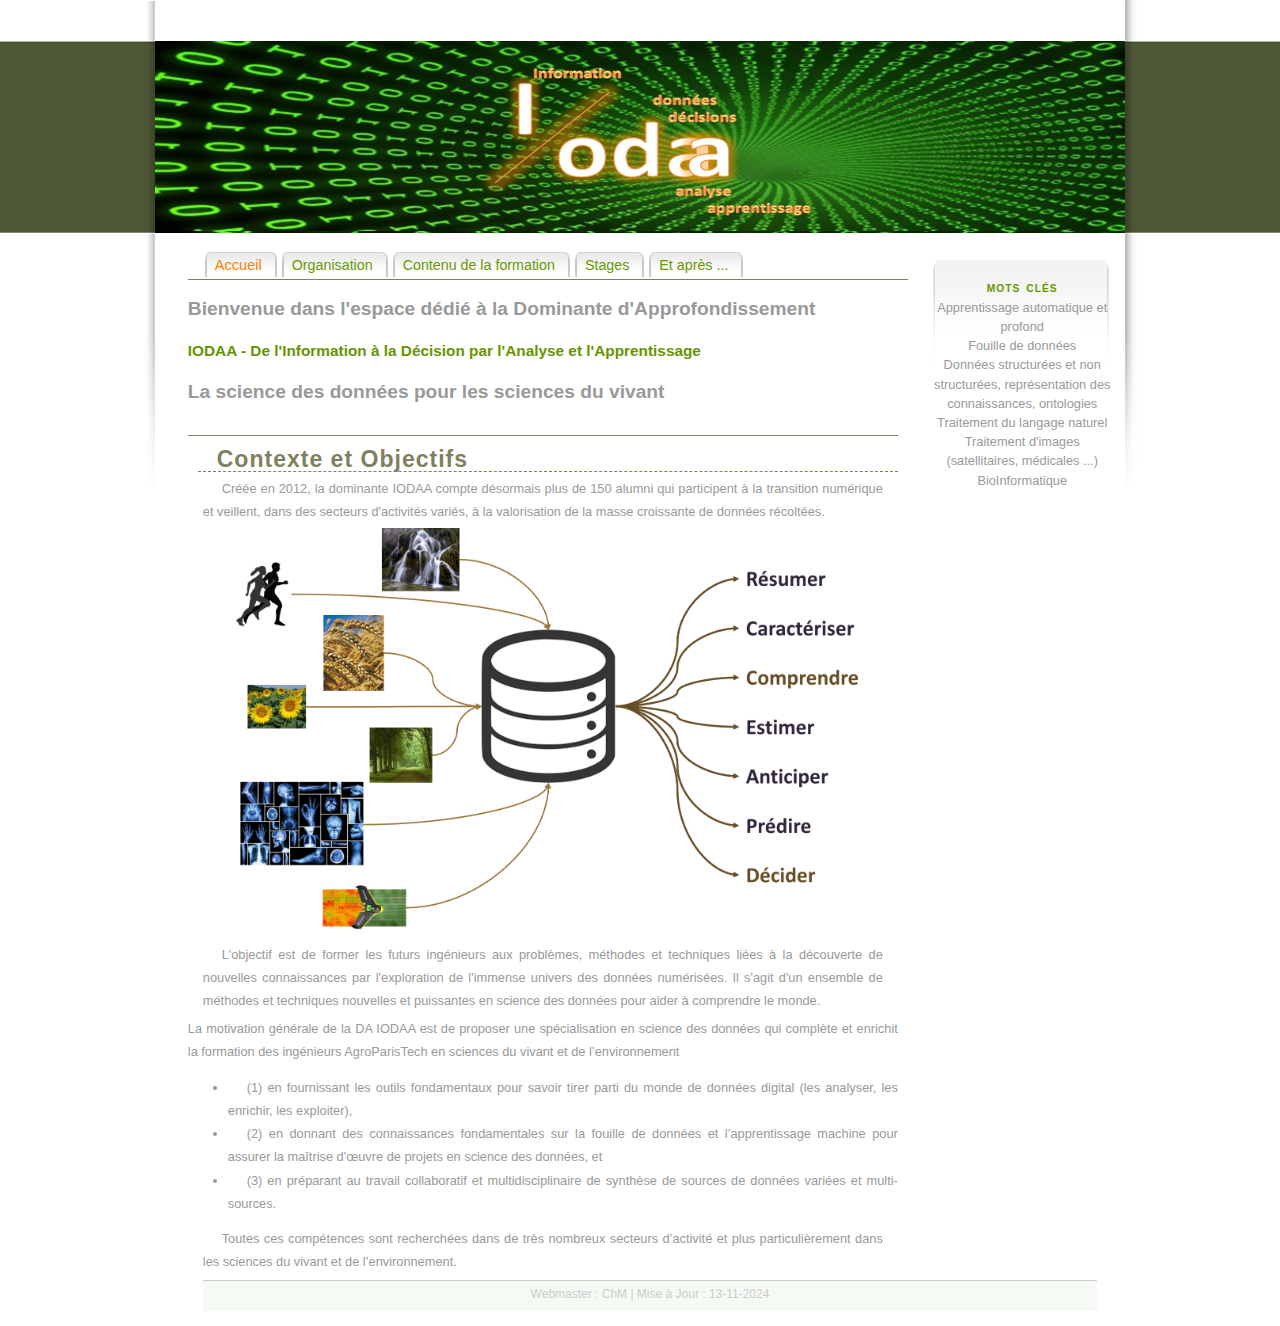
<file: index.html>
<!DOCTYPE html>
<html xmlns="http://www.w3.org/1999/xhtml">
<head>
<title>IODAA</title>
<meta http-equiv="content-type" content="text/html; charset=utf-8" />
<link rel="shortcut icon" href="./img/agro_ico.ico"/>
<link rel="fluid-icon" href="./img/agro_ico.ico"/>
<link rel="stylesheet" href="./css/stylesheet.css" type="text/css" />
</head>


<body>
	<div id="border">
		<div id="container"> 
		

			<!-- header backround image is in the style sheet-->
			<div id="header">&nbsp;</div>
				
			<!-- content -->
			<div id="content">
			
				<div class="splitleft">	
				
					<div id="bande_menu">
						<div id="topmenu">
							<ul>
								<li id="active">	
									<a href="./index.html"><span>Accueil</span></a>
								</li>
								
								<li><a href="./orga.html"><span>Organisation</span></a></li>
								<li><a href="./contenu.html"><span>Contenu de la formation</span></a></li>
								<li><a href="./stages.html"><span>Stages</span></a></li>
								<li><a href="./apres.html"><span>Et après ...</span></a></li>
							</ul>
						</div>
					</div>


					
					<h2>Bienvenue dans l'espace dédié à la Dominante d'Approfondissement</h2>
					<h1>IODAA - De l'Information à la Décision par l'Analyse et l'Apprentissage</h1>
					<h2>La science des données pour les sciences du vivant</h2>	
					
				

					<div class="idea">
						<h1>Contexte et Objectifs</h1>
						
						<p>
							Créée en 2012, la dominante IODAA compte désormais plus de 150 alumni qui participent 
							à la transition numérique et veillent, dans des secteurs d'activités variés, à 
							la valorisation de la masse croissante de données récoltées.
						</p>
						<center><img src="./img/schema_buts.png" alt="schema_buts" width=90% height=10% title="Dans quels buts exploiter les données ..." ></center>
						
						<p>
							L'objectif est de former les futurs ingénieurs aux problèmes, 
							méthodes et techniques liées à la découverte de nouvelles connaissances par 
							l'exploration de l'immense univers des données numérisées. 
							Il s'agit d'un ensemble de méthodes et techniques nouvelles 
							et puissantes en science des données pour aider à comprendre le monde.
						</p>

							La motivation générale de la DA IODAA est de proposer une 
							spécialisation en science des données qui complète et 
							enrichit la formation des ingénieurs AgroParisTech en 
							sciences du vivant et de l’environnement
							<ul>
								<li>(1) en fournissant les outils fondamentaux pour savoir tirer parti du monde de données digital (les analyser, les enrichir, les exploiter),</li>
								<li>(2) en donnant des connaissances fondamentales sur la fouille de données et l’apprentissage machine pour assurer la maîtrise d'œuvre de projets en science des données, et</li>
								<li>(3) en préparant au travail collaboratif et multidisciplinaire de synthèse de sources de données variées et multi-sources.</li>
							</ul>
							<p>
							Toutes ces compétences sont recherchées dans de très nombreux secteurs 
							d’activité et plus particulièrement dans les sciences du vivant et de 
							l’environnement.
							</p>
						
						
						
					</div>
				</div>
				
				
				<!--			
				<div id="introduction"><br />
					<h3>Menu Accueil</h3>
					<ul>
						<li><a href="contexte.php">Contexte</a></li>
						<li>Compétences visées</li>
						<li>Métiers visés</li> 
						<li>Admission</li>
						<li><a href="contact.php"><span>Contacts</span></a></li>
					</ul>
				</div>
				-->
				
				<div id="introduction"><br />				
					<h3>Mots clés</h3>
					<ul>
						<li>Apprentissage automatique et profond</li>
						<li>Fouille de données</li>
						<li>Données structurées et non structurées, représentation des connaissances, ontologies </li>
						<li>Traitement du langage naturel</li> 
						<li>Traitement d'images (satellitaires, médicales ...)</li>
						<li>BioInformatique</li>
					</ul>
				</div>
									
				<!-- footer -->
				<div id="footer">
					<span class="style5">Webmaster : ChM | Mise à Jour : 13-11-2024</span><br /><br />	
				</div>
			</div>
		</div>
	</div>
</body>
</html>
</file>
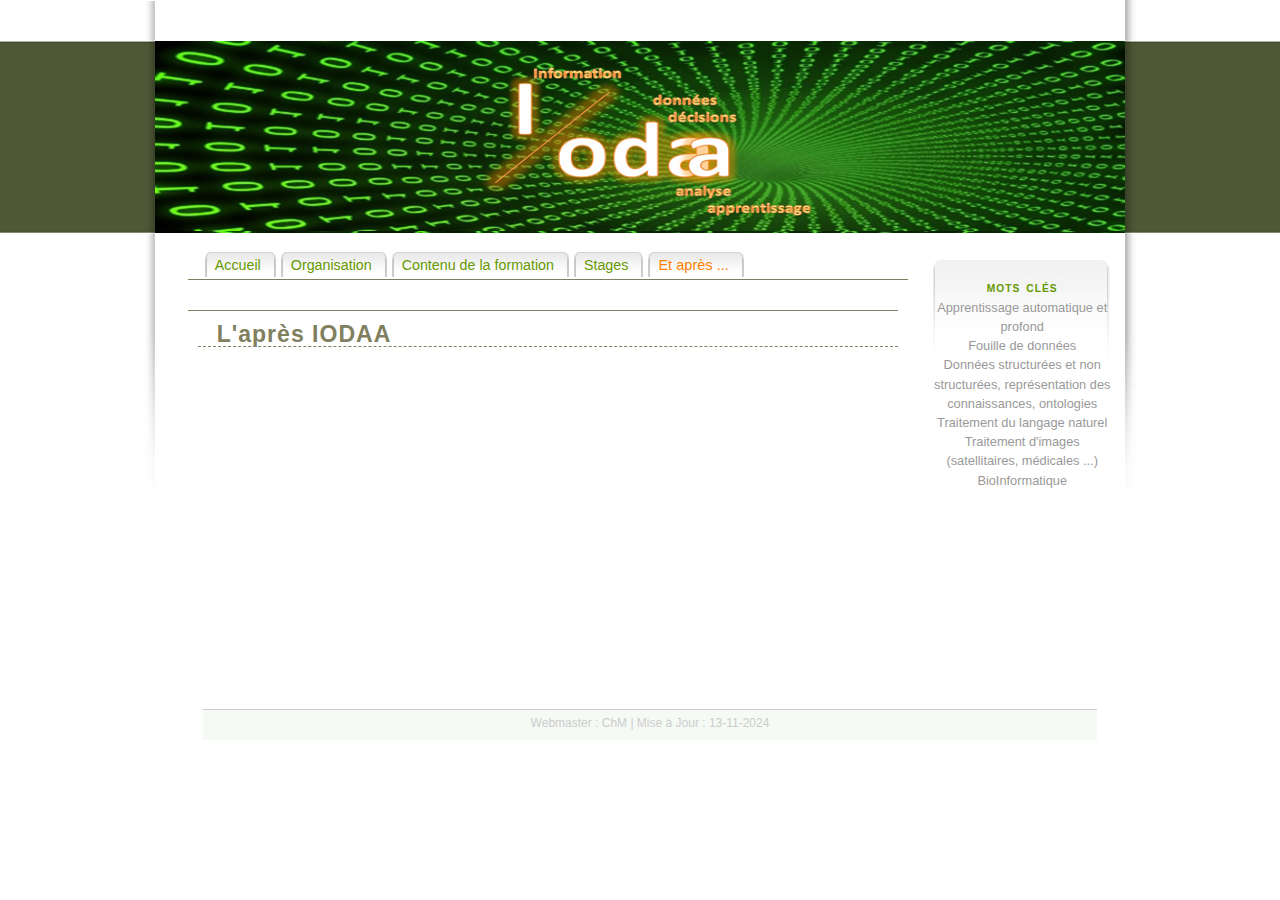
<file: apres.html>
<!DOCTYPE html>
<html xmlns="http://www.w3.org/1999/xhtml">
<head>
<title>IODAA</title>
<meta http-equiv="content-type" content="text/html; charset=utf-8" />
<link rel="shortcut icon" href="./img/agro_ico.ico"/>
<link rel="fluid-icon" href="./img/agro_ico.ico"/>
<link rel="stylesheet" href="./css/stylesheet.css" type="text/css" />
</head>


<body>
	<div id="border">
		<div id="container"> 
		

			<!-- header backround image is in the style sheet-->
			<div id="header">&nbsp;</div>
				
			<!-- content -->
			<div id="content">
			
				<div class="splitleft">	
				
					<div id="bande_menu">
						<div id="topmenu">
							<ul>
								<li><a href="./index.html"><span>Accueil</span></a></li>
								<li><a href="./orga.html"><span>Organisation</span></a></li>
								<li><a href="./contenu.html"><span>Contenu de la formation</span></a></li>
								<li><a href="./stages.html"><span>Stages</span></a></li>
								<li id="active"><a href="./apres.html"><span>Et après ...</span></a></li>
							</ul>
						</div>
					</div>

					<div class="idea">
						<h1>L'après IODAA</h1>

					</div>
				
				</div>
				
				
				<!--			
				<div id="introduction"><br />
					<h3>Menu Accueil</h3>
					<ul>
						<li><a href="contexte.php">Contexte</a></li>
						<li>Compétences visées</li>
						<li>Métiers visés</li> 
						<li>Admission</li>
						<li><a href="contact.php"><span>Contacts</span></a></li>
					</ul>
				</div>
				-->
				
				<div id="introduction"><br />				
					<h3>Mots clés</h3>
					<ul>
						<li>Apprentissage automatique et profond</li>
						<li>Fouille de données</li>
						<li>Données structurées et non structurées, représentation des connaissances, ontologies </li>
						<li>Traitement du langage naturel</li> 
						<li>Traitement d'images (satellitaires, médicales ...)</li>
						<li>BioInformatique</li>
					</ul>
				</div>
									
				<!-- footer -->
				<div id="footer">
					<span class="style5">Webmaster : ChM | Mise à Jour : 13-11-2024</span><br /><br />	
				</div>
			</div>
		</div>
	</div>
</body>
</html>
</file>
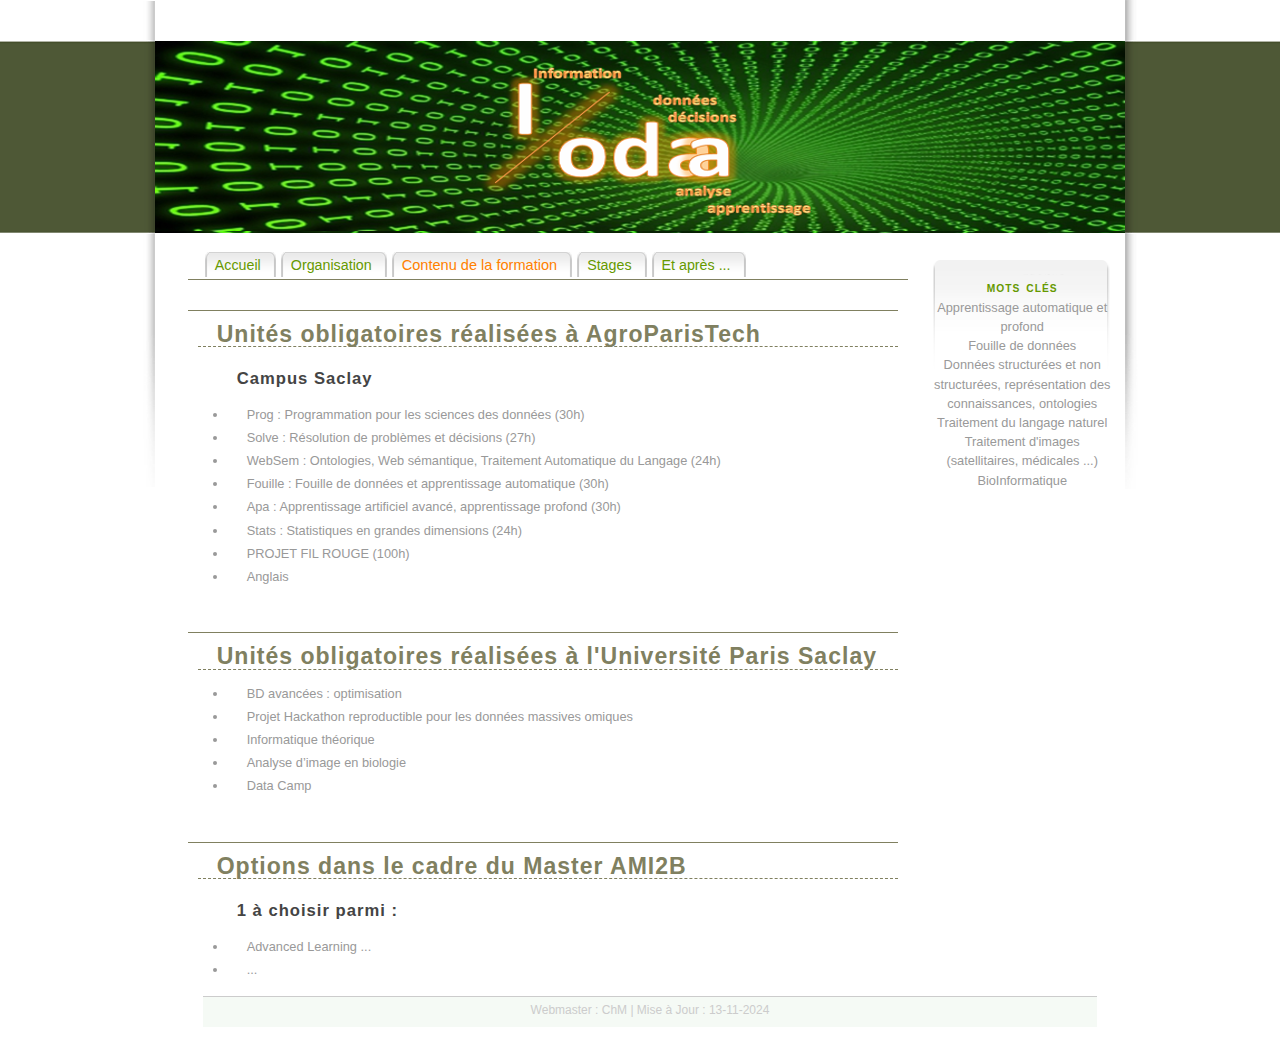
<file: contenu.html>
<!DOCTYPE html>
<html xmlns="http://www.w3.org/1999/xhtml">
<head>
<title>IODAA</title>
<meta http-equiv="content-type" content="text/html; charset=utf-8" />
<link rel="shortcut icon" href="./img/agro_ico.ico"/>
<link rel="fluid-icon" href="./img/agro_ico.ico"/>
<link rel="stylesheet" href="./css/stylesheet.css" type="text/css" />
</head>


<body>
	<div id="border">
		<div id="container"> 
		

			<!-- header backround image is in the style sheet-->
			<div id="header">&nbsp;</div>
				
			<!-- content -->
			<div id="content">
			
				<div class="splitleft">	
				
					<div id="bande_menu">
						<div id="topmenu">
							<ul>
								<li><a href="./index.html"><span>Accueil</span></a></li>
								<li><a href="./orga.html"><span>Organisation</span></a></li>
								<li id="active"><a href="./contenu.html"><span>Contenu de la formation</span></a></li>
								<li><a href="./stages.html"><span>Stages</span></a></li>
								<li><a href="./apres.html"><span>Et après ...</span></a></li>
							</ul>
						</div>
					</div>

					<div class="idea">
						<h1>Unités obligatoires réalisées à AgroParisTech</h1>
						<h2>Campus Saclay</h2>
						<ul>
							<li>Prog : Programmation pour les sciences des données (30h)</li>
							<li>Solve : Résolution de problèmes et décisions (27h)</li>
							<li>WebSem : Ontologies, Web sémantique, Traitement Automatique du Langage (24h)</li>
							<li>Fouille : Fouille de données et apprentissage automatique (30h)</li>
							<li>Apa : Apprentissage artificiel avancé, apprentissage profond (30h)</li>
							<li>Stats : Statistiques en grandes dimensions (24h)</li>
							<li>PROJET FIL ROUGE (100h)</li>
							<li>Anglais</li>
						</ul>
					</div>
					<div class="idea">
						<h1>Unités obligatoires réalisées à l'Université Paris Saclay</h1>
						<ul>
							<li>BD avancées : optimisation</li>
							<li>Projet Hackathon reproductible pour les données massives omiques</li>
							<li>Informatique théorique</li>
							<li>Analyse d’image en biologie</li>
							<li>Data Camp</li>
						</ul>
					</div>
					<div class="idea">
						<h1>Options dans le cadre du Master AMI2B </h1>
						<h2>1 à choisir parmi :</h2>
						<ul>
							<li>Advanced Learning ...</li>
							<li>...</li>
						</ul>
					</div>					
				</div>
				
				
				<!--			
				<div id="introduction"><br />
					<h3>Menu Accueil</h3>
					<ul>
						<li><a href="contexte.php">Contexte</a></li>
						<li>Compétences visées</li>
						<li>Métiers visés</li> 
						<li>Admission</li>
						<li><a href="contact.php"><span>Contacts</span></a></li>
					</ul>
				</div>
				-->
				
				<div id="introduction"><br />				
					<h3>Mots clés</h3>
					<ul>
						<li>Apprentissage automatique et profond</li>
						<li>Fouille de données</li>
						<li>Données structurées et non structurées, représentation des connaissances, ontologies </li>
						<li>Traitement du langage naturel</li> 
						<li>Traitement d'images (satellitaires, médicales ...)</li>
						<li>BioInformatique</li>
					</ul>
				</div>
									
				<!-- footer -->
				<div id="footer">
					<span class="style5">Webmaster : ChM | Mise à Jour : 13-11-2024</span><br /><br />	
				</div>
			</div>
		</div>
	</div>
</body>
</html>
</file>
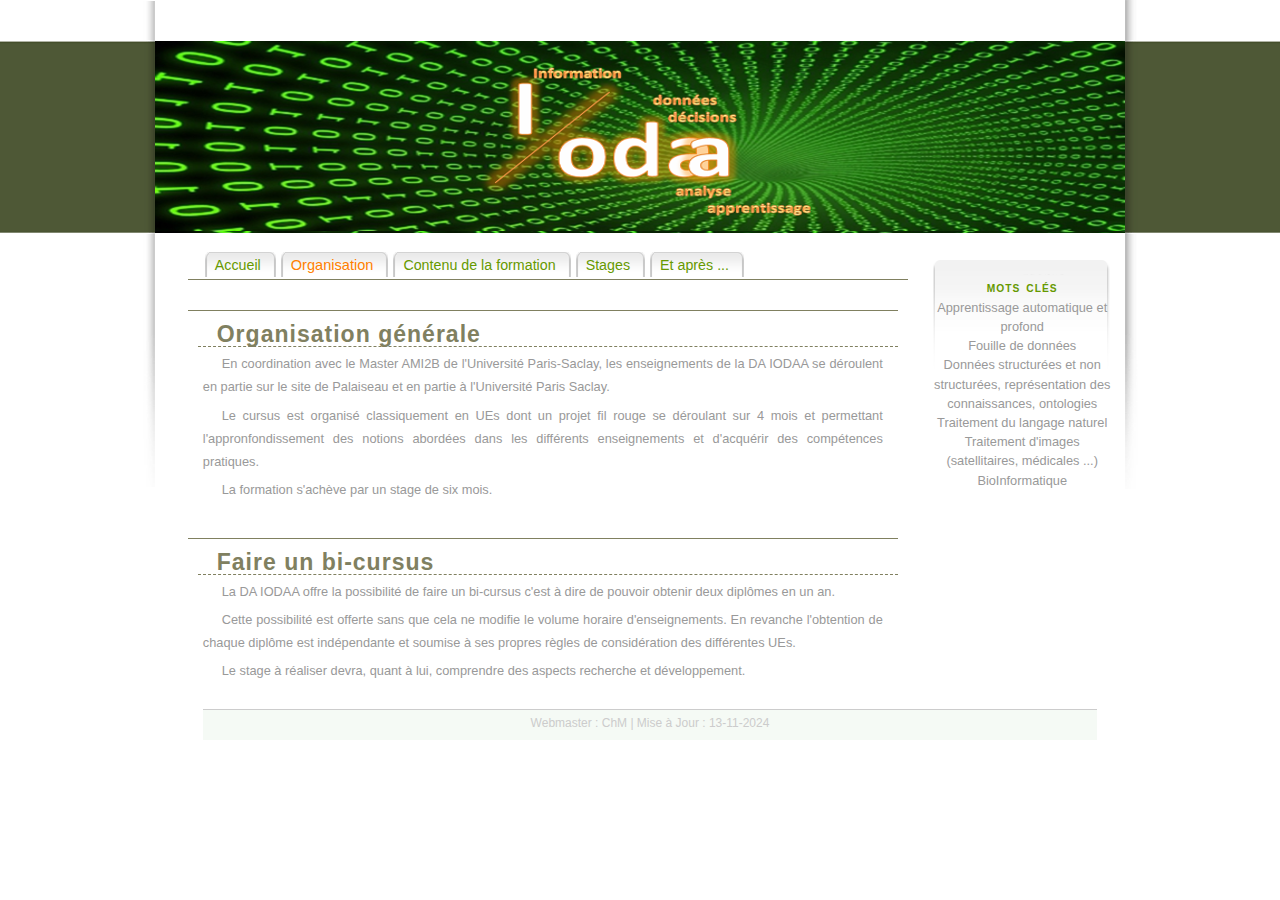
<file: orga.html>
<!DOCTYPE html>
<html xmlns="http://www.w3.org/1999/xhtml">
<head>
<title>IODAA</title>
<meta http-equiv="content-type" content="text/html; charset=utf-8" />
<link rel="fluid-icon" href="./img/agro_ico.ico"/>
<link rel="shortcut icon" href="./img/agro_ico.ico"/>
<link rel="stylesheet" href="./css/stylesheet.css" type="text/css" />
</head>


<body>
	<div id="border">
		<div id="container"> 
		

			<!-- header backround image is in the style sheet-->
			<div id="header">&nbsp;</div>
				
			<!-- content -->
			<div id="content">
			
				<div class="splitleft">	
				
					<div id="bande_menu">
						<div id="topmenu">
							<ul>
								<li><a href="./index.html"><span>Accueil</span></a></li>
								<li id="active"><a href="./orga.html"><span>Organisation</span></a></li>
								<li><a href="./contenu.html"><span>Contenu de la formation</span></a></li>
								<li><a href="./stages.html"><span>Stages</span></a></li>
								<li><a href="./apres.html"><span>Et après ...</span></a></li>
							</ul>
						</div>
					</div>

					
					<div class="idea">
						<h1>Organisation générale</h1>
						<p>En coordination avec le Master AMI2B de l'Université Paris-Saclay, les enseignements de la DA IODAA se déroulent en partie 
								sur le site de Palaiseau et en partie à l'Université Paris Saclay.</p>
						<p>Le cursus est organisé classiquement en UEs dont un projet fil rouge se déroulant sur 4 mois et 
								permettant l'appronfondissement des notions abordées dans les différents enseignements et d'acquérir des compétences pratiques. </p>
						<p>La formation s'achève par un stage de six mois.</p>
					</div>
					
					<div class="idea">
						<h1>Faire un bi-cursus</h1>
						<p>La DA IODAA offre la possibilité de faire un bi-cursus c'est à dire de pouvoir obtenir deux diplômes en un an.</p>
						<p>Cette possibilité est offerte sans que cela ne modifie le volume horaire d'enseignements. En revanche l'obtention 
							de chaque diplôme est indépendante et soumise à ses propres règles de considération des différentes UEs. </p>
						<p>Le stage à réaliser devra, quant à lui, comprendre des aspects recherche et développement.</p>
					</div>
				</div>

				<div id="introduction"><br />				
					<h3>Mots clés</h3>
					<ul>
						<li>Apprentissage automatique et profond</li>
						<li>Fouille de données</li>
						<li>Données structurées et non structurées, représentation des connaissances, ontologies </li>
						<li>Traitement du langage naturel</li> 
						<li>Traitement d'images (satellitaires, médicales ...)</li>
						<li>BioInformatique</li>
					</ul>
				</div>
									
				<!-- footer -->
				<div id="footer">
					<span class="style5">Webmaster : ChM | Mise à Jour : 13-11-2024</span><br /><br />	
				</div>
			</div>
		</div>
	</div>
</body>
</html>
</file>
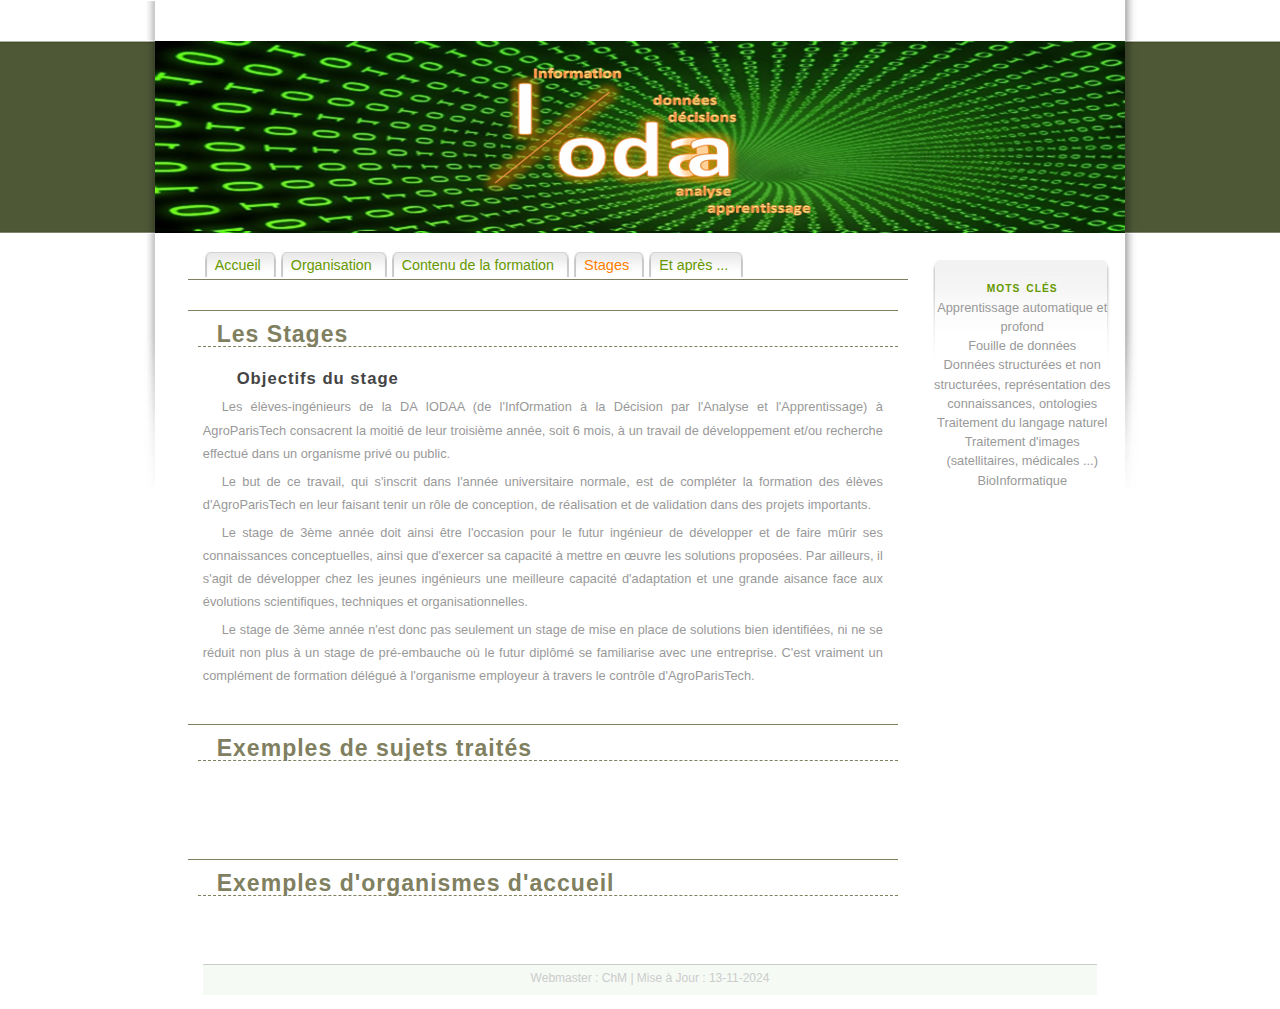
<file: stages.html>
<!DOCTYPE html>
<html xmlns="http://www.w3.org/1999/xhtml">
<head>
<title>IODAA</title>
<meta http-equiv="content-type" content="text/html; charset=utf-8" />
<link rel="shortcut icon" href="./img/agro_ico.ico"/>
<link rel="fluid-icon" href="./img/agro_ico.ico"/>
<link rel="stylesheet" href="./css/stylesheet.css" type="text/css" />
</head>


<body>
	<div id="border">
		<div id="container"> 
		

			<!-- header backround image is in the style sheet-->
			<div id="header">&nbsp;</div>
				
			<!-- content -->
			<div id="content">
			
				<div class="splitleft">	
				
					<div id="bande_menu">
						<div id="topmenu">
							<ul>
								<li><a href="./index.html"><span>Accueil</span></a></li>
								<li><a href="./orga.html"><span>Organisation</span></a></li>
								<li><a href="./contenu.html"><span>Contenu de la formation</span></a></li>
								<li id="active"><a href="./stages.html"><span>Stages</span></a></li>
								<li><a href="./apres.html"><span>Et après ...</span></a></li>
							</ul>
						</div>
					</div>

					<div class="idea">
						<h1>Les Stages</h1>
						<h2>Objectifs du stage</h2>
						<p>Les élèves-ingénieurs de la DA IODAA (de l'InfOrmation à la Décision par l'Analyse et 
						l'Apprentissage) à AgroParisTech consacrent la moitié de leur troisième année, 
						soit 6 mois, à un travail de développement et/ou recherche effectué dans un 
						organisme privé ou public.</p> 
						<p>Le but de ce travail, qui s'inscrit dans l'année universitaire normale, est de compléter 
						la formation des élèves d'AgroParisTech en leur faisant tenir un rôle de conception, 
						de réalisation et de validation dans des projets importants.</p>
						<p>Le stage de 3ème année doit ainsi être l'occasion pour le futur ingénieur de 
						développer et de faire mûrir ses connaissances conceptuelles, 
						ainsi que d'exercer sa capacité à mettre en œuvre les solutions proposées. 
						Par ailleurs, il s'agit de développer chez les jeunes ingénieurs une meilleure 
						capacité d'adaptation et une grande aisance face aux évolutions scientifiques, 
						techniques et organisationnelles.</p>

						<p>Le stage de 3ème année n'est donc pas seulement un stage de mise en place de 
						solutions bien identifiées, ni ne se réduit non plus à un stage de pré-embauche où 
						le futur diplômé se familiarise avec une entreprise. C'est vraiment un complément de 
						formation délégué à l'organisme employeur à travers le contrôle d'AgroParisTech.</p>
					</div>
					<div class="idea">
						<h1>Exemples de sujets traités</h1>
					</div>
					<div class="idea">
						<h1>Exemples d'organismes d'accueil</h1>
					</div>

				
				</div>
				
				
				<!--			
				<div id="introduction"><br />
					<h3>Menu Accueil</h3>
					<ul>
						<li><a href="contexte.php">Contexte</a></li>
						<li>Compétences visées</li>
						<li>Métiers visés</li> 
						<li>Admission</li>
						<li><a href="contact.php"><span>Contacts</span></a></li>
					</ul>
				</div>
				-->
				
				<div id="introduction"><br />				
					<h3>Mots clés</h3>
					<ul>
						<li>Apprentissage automatique et profond</li>
						<li>Fouille de données</li>
						<li>Données structurées et non structurées, représentation des connaissances, ontologies </li>
						<li>Traitement du langage naturel</li> 
						<li>Traitement d'images (satellitaires, médicales ...)</li>
						<li>BioInformatique</li>
					</ul>
				</div>
									
				<!-- footer -->
				<div id="footer">
					<span class="style5">Webmaster : ChM | Mise à Jour : 13-11-2024</span><br /><br />	
				</div>
			</div>
		</div>
	</div>
</body>
</html>
</file>
<file: css/stylesheet.css>
body
{
	font-family: trebuchet ms, verdana, arial, tahoma;
	font-size: 80%; 
	color: #999999;
	background-color: #ffffff;
	line-height: 200%;
	margin-top: 0px;
	background: #ffffff url('../img/bg.gif') top center repeat-x;
}

#border
{
	border: 0px ;
	width: 1000px;
	background-color: #FFFFFF;
	background:url(../img/border_img.png) no-repeat;
	margin: 0 auto;
}

#container 
{
	margin: 0 auto;
	width: 970px;
	background-color: #ffffff;
	border: 0px solid #669900;
}



#header
{
	height: 192px;
	width: 970px;
	border-top: 41px solid #ffffff;
	background-image:url(../img/iodaa_header.png);
}

#content
{
	padding: 0.5em 1em;
	margin-left: 20px;
	max-width: 960px;
	background-color: #FFFFFF;
	
}

#content .idea {
	padding:2px 0;
	margin-top: 30px;
	text-align:justify;
	text-indent:0.5cm;
	line-height:1.8em;
	/*background: url(../img/ideabg.jpg) repeat-x top left;*/
	width: 710px;
	min-height: 100px;
	border-top: #808060 solid 1px;
}

#content .idea h1 {
	display:block;
	margin: 10px 0 0 10px;
	padding:0;
	font-family:"Trebuchet MS",arial,sans-serif;
	font-size:1.8em;
	color:#808060;
	border-color:#808060;
	border-style: dashed;
	border-width:0 0 1px 0;
	letter-spacing:1px;
}

#content .idea h2 {
	display:block;
	margin:20px 0 0 30px;
	padding:0;
	font-family:"Trebuchet MS",arial,sans-serif;
	font-size:1.3em;
	letter-spacing:1px;
	color:#444;
}

#content .idea h3{
	display:block;
	margin:3px 0 10px 30px;
	color:#669900;/*#9aba11;*/
	font-family:geneva,arial,sans-serif;
	font-weight:normal;
	text-transform:uppercase;
	word-spacing:2px;
	letter-spacing:1px;
	font-size:0.8em;
	font-weight:bold;
	padding:0 2px;

}

#content .idea p {
	margin: 5px 15px;
}
#content .idea form{
}
#content .idea form span {
      color:#669900;
}

#content .idea form input[type=submit] {
	cursor:pointer;
	text-decoration:none;
	border:0px;
	background:none;
	color:#669900;
	font-size:105%;
	font-family:"Trebuchet MS",arial,sans-serif;
}
#content .blockquote {
	margin:10px 100px;
	padding:5px 5px 5px 10px;
	font-family:"Trebuchet MS",arial,sans-serif;
	font-size:0.9em;
	color:#444;
	border-left:2px solid #808060;
	background-color: #e0e0c0;
}

.splitright {
	background: #ffffff url(../img/menu.gif) top center no-repeat;
	width: 180px;
	float: right;
	overflow: hidden;
	text-align: center;
}

.splitleft {
	background: #ffffff;
	margin:auto;
	width: 720px;
	float: left;
	overflow: hidden;
	text-align: justify;
	min-height: 470px;
}

#introduction{
	float:right;
	width:180px;
	padding:0px 0px;
	margin:20px 0 20px 20px;
	background: url(../img/menu.gif) no-repeat;
	text-align:center;
	line-height:1.5em;
	color:#999999;
	font-size:1.0em;
	font-family:"Lucida Grande","Lucida Sans Unicode",arial,sans-serif;
	letter-spacing:0px;
}

#introduction ul, #introduction li {
text-align:center;
	list-style: none;
	margin: 0;
	padding: 0;
}

#introduction a {
	border-bottom: none;
	color:#999999;
}

#introduction h3{
	text-align: center;
	position:static;
}

#introduction a:link, a:visited{
	color:#999999;
}

#introduction a:hover, a:active{
	color:#b8ce83;
}



/* ~~~~~~~~~ footer ~~~~~~~~~ */
#footer
{
	text-align: center;
	height: 30px;
	background-color: #F5FAF5;
	border-top-width: 1px;
	border-top-style: solid;
	border-top-color: #CCCCCC;
	margin-top: 50px;
	margin-right: 15px;
	margin-bottom: 0;
	margin-left: 15px;
	padding-top: 0;
	padding-right: 20px;
	padding-bottom: 0;
	padding-left: 20px;
	clear: both;
	
}


#footer a:link, a:visited{
	color:#b8ce83;
}

#footer a:hover, a:active{
	color:#cccccc;
}




a:active,
a:visited,
a:link	    			{ color: #FF8000; text-decoration: none; }
a:hover					{ color: #999999; text-decoration: none; }

/* ~~~~~~~~~ PROPS FOR THE MENU GO OUT TO EXPLODING-BOY.COM ~~~~~~~~~ */

#bande_menu {
	position: relative;
	width: 970px;
	font-size:93%;
	margin: 0;
	line-height:normal;
	height: 40px;
	border-bottom: 1px solid #808060; 
}
#topmenu {
	position: relative;
	top: 13px;
	left: 15px;
	width: 970px;
	font-size:120%;
	margin: 0;
	line-height:normal;
	height: 41px;
}
#topmenu ul {
	  margin:0;
	  padding:0px 0px 0 2px;
	  list-style:none;
}
#topmenu li {
      display:inline;

}
	  
#topmenu a {
      float:left;
      background:url(../img/menuleft.gif) no-repeat left top;
      margin:0;
      padding:0 0 0 4px;
      text-decoration:none;
}

#topmenu a span {
      float:left;
      display:block;
      background:url(../img/menu_img.png) no-repeat right top;
      padding:5px 15px 4px 6px;
      color:#669900;
	  margin:0px 5px 0px 0px;
}

#topmenu form{
      float:left;
      background:url(../img/menuleft.gif) no-repeat left top;
      margin:0;
      padding:0 0 0 4px;
      text-decoration:none;
}
#topmenu form span {
      float:left;
      display:block;
      background:url(../img/menu_img.png) no-repeat right top;
      padding:2px 15px 2px 6px;
      color:#669900;
	  margin:0px 5px 0px 0px;
}

#topmenu form input[type=submit] {
	cursor:pointer;
	text-decoration:none;
	border:0px;
	background:none;
	color:#669900;
	font-size:105%;
	font-family:"Trebuchet MS",arial,sans-serif;
}

#topmenu #active form span {
      float:left;
      display:block;
      background:url(../img/menu_img.png) no-repeat right top;
      padding:2px 15px 2px 6px;
      color:#FF8000;
	  font-size:105%
}
#topmenu #active form input[type=submit]{
      color:#FF8000;
}
#topmenu #active a span {
      float:left;
      display:block;
      background:url(../img/menu_img.png) no-repeat right top;
      padding:5px 15px 4px 6px;
      color:#FF8000;
	  font-size:102%
}
	  
    /* Commented Backslash Hack hides rule from IE5-Mac \*/
    #topmenu a span {float:none;}
    /* End IE5-Mac hack */
    #topmenu a:hover span {
      color:#669900;
      }
    #topmenu a:hover {
      background-position:0% -42px;
      }
    #topmenu a:hover span {
      background-position:100% -42px;
    }
	
#intra_bouton a{
	 background:url(../img/bouton_intra.png) no-repeat right top;
	  display:block;
	float:right;
	width:100px;
	vertical-align:middle;
	margin:5px 10px 50px 70px;
	text-align:center;
	line-height:40px;
	color:#669900;
	font-size:100%;
	font-family:"Lucida Grande","Lucida Sans Unicode",arial,sans-serif;
	letter-spacing:0px;
}

#intra_bouton a:hover{
	background:url(../img/bouton_intra_hover.png) no-repeat right top;
	color:#FF8000;

}



/* ~~~~~~~~~ Headings ~~~~~~~~~ */    
h1
{
font-size: 120%;
color: #659500;
}

h3{
	color:#669900;/*#9aba11;*/
	font-family:geneva,arial,sans-serif;
	font-weight:normal;
	text-transform:uppercase;
	word-spacing:2px;
	letter-spacing:1px;
	font-size:0.8em;
	font-weight:bold;
	padding:0 2px;
	margin:0;
}

/*~~~~~~~~~~~styles~~~~~~~~~~~~~~~*/

.style4 {font-size: 16px}
.style5 {
	font-size: 12px;
	color: #CCCCCC;
</file>
